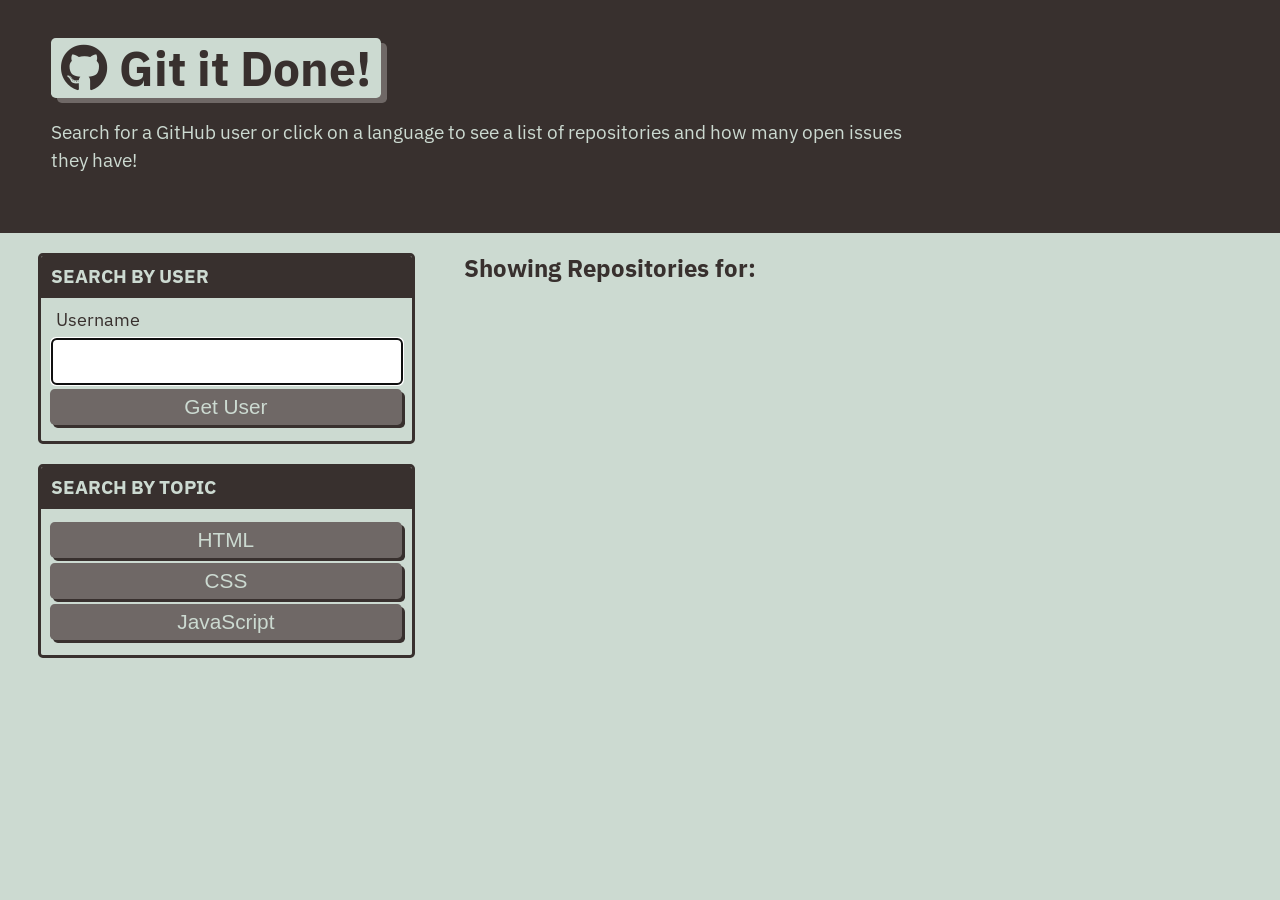
<file: index.html>
<!DOCTYPE html>
<html lang="en">

<head>
  <meta charset="UTF-8">
  <meta name="viewport" content="width=device-width, initial-scale=1.0">
  <meta http-equiv="X-UA-Compatible" content="ie=edge">
  <link href="https://fonts.googleapis.com/css?family=IBM+Plex+Sans:400,400i,700&display=swap" rel="stylesheet">
  <link rel="stylesheet" href="https://cdnjs.cloudflare.com/ajax/libs/font-awesome/5.11.2/css/all.min.css">
  <link rel="stylesheet" href="./assets/css/style.css" />
  <title>Git it Done</title>
</head>

<body class="flex-column min-100-vh">
  <!-- header -->
  <header class="hero">
    <h1 class="app-title"><i class="fab fa-github"></i> Git it Done!</h1>
    <p>Search for a GitHub user or click on a language to see a list of repositories and how many open issues they have!
    </p>
  </header>

  <!-- main -->
  <main class="flex-row justify-space-between">
    <div class="col-12 col-md-4">
      <div class="card">
        <h3 class="card-header text-uppercase">Search By User</h3> 
        <form id="user-form" class="card-body">
          <label class="form-label" for="username">Username</label>
          <input class="form-control form-input" name="username" id="username" type="text" autofocus="true"> 
          <button type="submit" class="btn">Get User</button>
        </form>
      </div>
      <div class="card">
        <h3 class="card-header text-uppercase">Search By Topic</h3>
        <div id="language-buttons" class="card-body">
          <button class="btn" data-language="html">HTML</button>
          <button class="btn" data-language="css">CSS</button>
          <button class="btn" data-language="javascript">JavaScript</button>
        </div>
      </div>
    </div>
    <div class="col-12 col-md-8">
      <h2 class="subtitle">Showing Repositories for: <span id="repo-search-term"></span></h2>
      <div id="repos-container" class="list-group"></div>
    </div>
  </main>

  <script src="./assets/js/script.js"></script>
</body> 
</html>
</file>
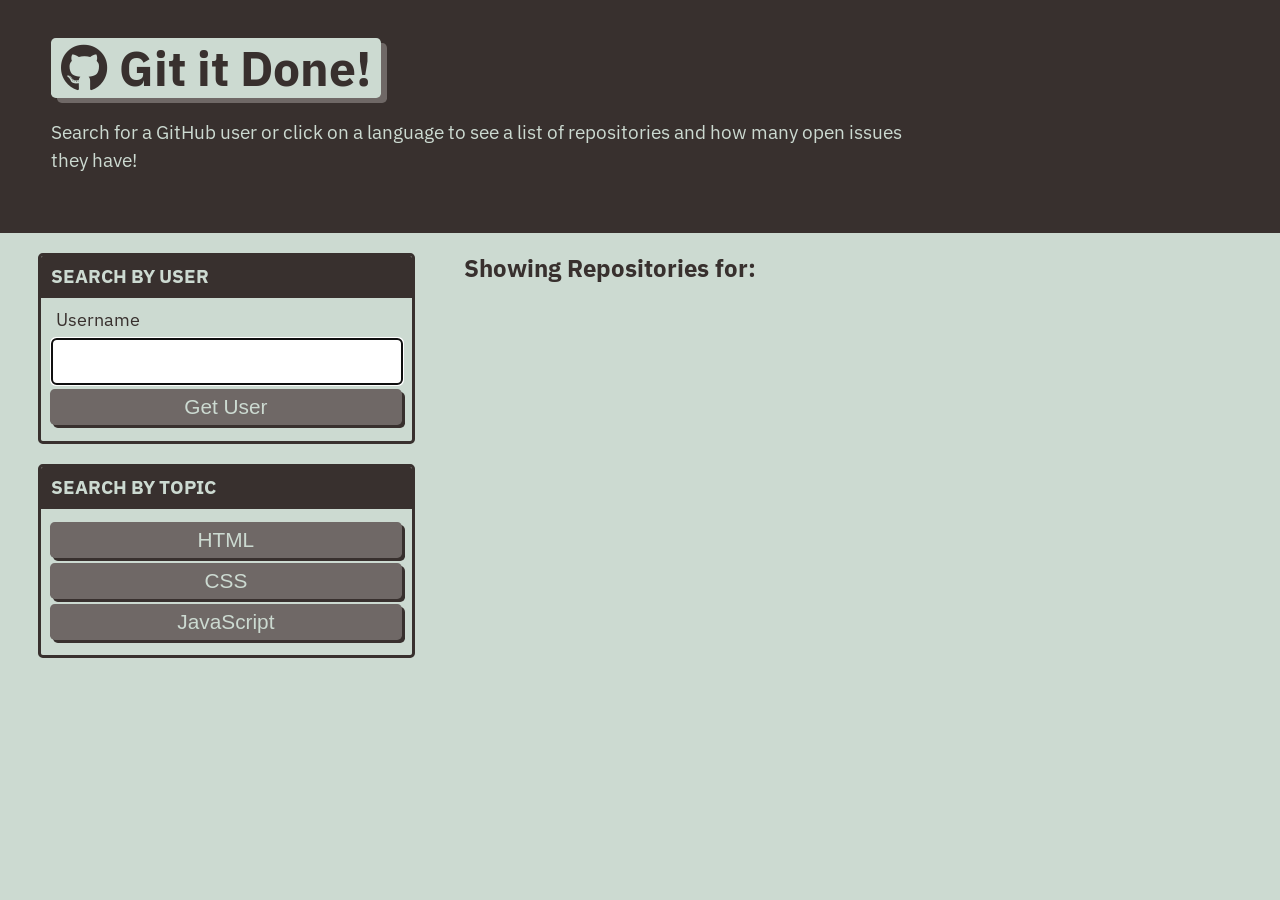
<file: single-repo.html>
<!DOCTYPE html>
<html lang="en">

<head>
  <meta charset="UTF-8">
  <meta name="viewport" content="width=device-width, initial-scale=1.0">
  <meta http-equiv="X-UA-Compatible" content="ie=edge">
  <link rel="stylesheet" href="./assets/css/style.css" />
  <title>Git it Done</title>
</head>

<body class="flex-column min-100-vh">
  <header class="hero">
    <h1 class="app-title">Showing Issues for: <span id="repo-name"></span></h1>
    
    <div>
      <a href="./index.html" class="btn-back">
        Go Back
      </a>
    </div>
    
  </header>
  
  <main>
    <div id="issues-container" class="list-group"></div>
    
    <div id="limit-warning"></div>
  </main>

  <script src="./assets/js/single.js"></script>
</body>

</html>
</file>
<file: assets/css/style.css>
:root {
  --primary: #ccdad1;
  --secondary: #9caea9;
  --tertiary: #788585;
  --light-dark: #6f6866;
  --dark: #38302e;
  --border-radius: .3rem;
}

* {
  box-sizing: border-box;
}

body {
  background-color: var(--primary);
  margin: 0;
  padding: 0;
  font-family: "IBM Plex Sans", sans-serif;
  color: var(--dark);
  line-height: 1.5;
  font-size: 16px;
}

h1,
h2,
h3,
h4,
h5,
h6 {
  font-weight: 700;
  margin: 0;
  color: var(--dark);
  line-height: 1.25;
}

main {
  margin: 20px auto;
  width: 94%;
}

p {
  font-size: 1.2rem;
}

 .btn {
  font-size: 1.3rem;
  text-decoration:none;
  padding: 6px 5px;
  width: 100%;
  display: block;
  margin: 5px 0;
  border-radius: var(--border-radius);
  color: var(--primary);
  border: none;
  outline: none;
  background-color: var(--light-dark);
  box-shadow: 3px 3px var(--dark);
  transform: translate(-1px, -1px);
}

 .btn:hover {
  color: var(--primary);
  background-color: var(--tertiary);
  transform: translate(0, 0);
  box-shadow: 2px 2px var(--dark);
}

.btn-inline {
  display: inline;
}

.btn-back {
  border-radius: var(--border-radius);
  color: var(--primary);
  border: none;
  outline: none;
  background-color: var(--light-dark);
  box-shadow: 3px 3px var(--secondary);
  transform: translate(-1px, -1px);
  display: inline-block;
  width: auto;
  margin-top: 20px;
  padding: 15px;
  text-decoration: none;
  font-size: 1.2rem;
}

 .btn-back:hover {
  color: var(--primary);
  background-color: var(--tertiary);
  transform: translate(0, 0);
  box-shadow: 2px 2px var(--dark);
}

.hero {
  padding: 3% 4%;
  background-color: var(--dark);
  color: var(--primary);
}

.hero p {
  max-width: 75%;
}

.app-title {
  font-size: 3rem;
  background-color: var(--primary);
  color: var(--dark);
  padding: 0 10px;
  display: inline-block;
  border-radius: var(--border-radius);
  box-shadow: 6px 5px var(--light-dark);
}

.list-group {
  padding: 0;
  list-style: none;
}

.list-item {
  margin-bottom: 10px;
  padding: 1.5%;
  border-radius: var(--border-radius);
  background-color: var(--light-dark);
  color: var(--primary);
  text-decoration: none;
}

.list-item:hover {
  background-color: var(--dark);
}

.status-icon {
  padding: 2px 5px;
  margin: 0 5px;
  background-color: rgba(255,255,255, 1);
  border-radius: var(--border-radius);
}

.icon-danger {
  color: rgb(255, 70, 70);
}

.icon-success {
  color: rgb(29, 153, 255);
}

/* CARDS */
.card {
  margin: 0 0 20px 0;
  border: 3px solid var(--dark);
  border-radius: var(--border-radius);
}

.card-header {
  color: var(--primary);
  background-color: var(--dark);
  padding: 2.5%;
  border-radius: calc(.18rem - 1px) calc(.18rem - 1px) 0 0;
}

.card-body {
  padding: 2.5%;
}

/* FORM */
.form-label,
.form-input,
.form-textarea {
  display: block;
}

.form-label {
  font-size: 1.1rem;
  margin: 0 0 0 5px;
}

.form-input {
  width: 100%;
  padding: 3%;
  margin: 5px 0;
  font-size: 1.2rem;
  border: 2px solid var(--light-dark);
  border-radius: var(--border-radius);
}

/* HEIGHT / WIDTH UTILS */
.min-100-vh {
  min-height: 100vh;
}

.min-100-vw {
  min-width: 100vw;
}

.subtitle {
  margin-bottom: 10px;
}
/* FONT UTILS */
.text-uppercase {
  text-transform: uppercase;
}


/* FLEX CONTENT */
.flex-row {
  display: flex;
  flex-wrap: wrap;
}

.flex-column {
  display: flex;
  flex-direction: column;
  flex-wrap: wrap;
}

.justify-space-between {
  justify-content: space-between;
}

.justify-space-around {
  justify-content: space-around;
}

.justify-flex-start {
  justify-content: flex-start
}

.justify-flex-end {
  justify-content: flex-end;
}

.justify-center {
  justify-content: center;
}

.align-stretch {
  align-items: stretch;
}

.align-end {
  align-items: flex-end;
}

.align-center {
  align-items: center;
}

.col-auto {
  flex-grow: 1;
}

.col-1 {
  flex: 0 0 calc(100% * 1 / 12 - 2%);
}

.col-2 {
  flex: 0 0 calc(100% * 2 / 12 - 2%);
}

.col-3 {
  flex: 0 0 calc(100% * 3 / 12 - 2%);
}

.col-4 {
  flex: 0 0 calc(100% * 4 / 12 - 2%);
}

.col-5 {
  flex: 0 0 calc(100% * 5 / 12 - 2%);
}

.col-6 {
  flex: 0 0 calc(100% * 6 / 12 - 2%);
}

.col-7 {
  flex: 0 0 calc(100% * 7 / 12 - 2%);
}

.col-8 {
  flex: 0 0 calc(100% * 8 / 12 - 2%);
}

.col-9 {
  flex: 0 0 calc(100% * 9 / 12 - 2%);
}

.col-10 {
  flex: 0 0 calc(100% * 10 / 12 - 2%);
}

.col-11 {
  flex: 0 0 calc(100% * 11 / 12 - 2%);
}

.col-12 {
  flex: 0 0 100%;
}

/* col-sm */
@media screen and (min-width: 640px) {
  .col-sm-1 {
    flex: 0 0 calc(100% * 1 / 12 - 2%);
  }

  .col-sm-2 {
    flex: 0 0 calc(100% * 2 / 12 - 2%);
  }

  .col-sm-3 {
    flex: 0 0 calc(100% * 3 / 12 - 2%);
  }

  .col-sm-4 {
    flex: 0 0 calc(100% * 4 / 12 - 2%);
  }

  .col-sm-5 {
    flex: 0 0 calc(100% * 5 / 12 - 2%);
  }

  .col-sm-6 {
    flex: 0 0 calc(100% * 6 / 12 - 2%);
  }

  .col-sm-7 {
    flex: 0 0 calc(100% * 7 / 12 - 2%);
  }

  .col-sm-8 {
    flex: 0 0 calc(100% * 8 / 12 - 2%);
  }

  .col-sm-9 {
    flex: 0 0 calc(100% * 9 / 12 - 2%);
  }

  .col-sm-10 {
    flex: 0 0 calc(100% * 10 / 12 - 2%);
  }

  .col-sm-11 {
    flex: 0 0 calc(100% * 11 / 12 - 2%);
  }

  .col-sm-12 {
    flex: 0 0 100%;
  }
}


/* col-md */
@media screen and (min-width: 768px) {
  .col-md-1 {
    flex: 0 0 calc(100% * 1 / 12 - 2%);
  }

  .col-md-2 {
    flex: 0 0 calc(100% * 2 / 12 - 2%);
  }

  .col-md-3 {
    flex: 0 0 calc(100% * 3 / 12 - 2%);
  }

  .col-md-4 {
    flex: 0 0 calc(100% * 4 / 12 - 2%);
  }

  .col-md-5 {
    flex: 0 0 calc(100% * 5 / 12 - 2%);
  }

  .col-md-6 {
    flex: 0 0 calc(100% * 6 / 12 - 2%);
  }

  .col-md-7 {
    flex: 0 0 calc(100% * 7 / 12 - 2%);
  }

  .col-md-8 {
    flex: 0 0 calc(100% * 8 / 12 - 2%);
  }

  .col-md-9 {
    flex: 0 0 calc(100% * 9 / 12 - 2%);
  }

  .col-md-10 {
    flex: 0 0 calc(100% * 10 / 12 - 2%);
  }

  .col-md-11 {
    flex: 0 0 calc(100% * 11 / 12 - 2%);
  }

  .col-md-12 {
    flex: 0 0 100%;
  }
}

/* col-lg */
@media screen and (min-width: 992px) {
  .col-lg-1 {
    flex: 0 0 calc(100% * 1 / 12 - 2%);
  }

  .col-lg-2 {
    flex: 0 0 calc(100% * 2 / 12 - 2%);
  }

  .col-lg-3 {
    flex: 0 0 calc(100% * 3 / 12 - 2%);
  }

  .col-lg-4 {
    flex: 0 0 calc(100% * 4 / 12 - 2%);
  }

  .col-lg-5 {
    flex: 0 0 calc(100% * 5 / 12 - 2%);
  }

  .col-lg-6 {
    flex: 0 0 calc(100% * 6 / 12 - 2%);
  }

  .col-lg-7 {
    flex: 0 0 calc(100% * 7 / 12 - 2%);
  }

  .col-lg-8 {
    flex: 0 0 calc(100% * 8 / 12 - 2%);
  }

  .col-lg-9 {
    flex: 0 0 calc(100% * 9 / 12 - 2%);
  }

  .col-lg-10 {
    flex: 0 0 calc(100% * 10 / 12 - 2%);
  }

  .col-lg-11 {
    flex: 0 0 calc(100% * 11 / 12 - 2%);
  }

  .col-lg-12 {
    flex: 0 0 100%;
  }
}

/* col-xl */
@media screen and (min-width: 1200px) {
  .col-xl-1 {
    flex: 0 0 calc(100% * 1 / 12 - 2%);
  }

  .col-xl-2 {
    flex: 0 0 calc(100% * 2 / 12 - 2%);
  }

  .col-xl-3 {
    flex: 0 0 calc(100% * 3 / 12 - 2%);
  }

  .col-xl-4 {
    flex: 0 0 calc(100% * 4 / 12 - 2%);
  }

  .col-xl-5 {
    flex: 0 0 calc(100% * 5 / 12 - 2%);
  }

  .col-xl-6 {
    flex: 0 0 calc(100% * 6 / 12 - 2%);
  }

  .col-xl-7 {
    flex: 0 0 calc(100% * 7 / 12 - 2%);
  }

  .col-xl-8 {
    flex: 0 0 calc(100% * 8 / 12 - 2%);
  }

  .col-xl-9 {
    flex: 0 0 calc(100% * 9 / 12 - 2%);
  }

  .col-xl-10 {
    flex: 0 0 calc(100% * 10 / 12 - 2%);
  }

  .col-xl-11 {
    flex: 0 0 calc(100% * 11 / 12 - 2%);
  }

  .col-xl-12 {
    flex: 0 0 100%;
  }
}
</file>
